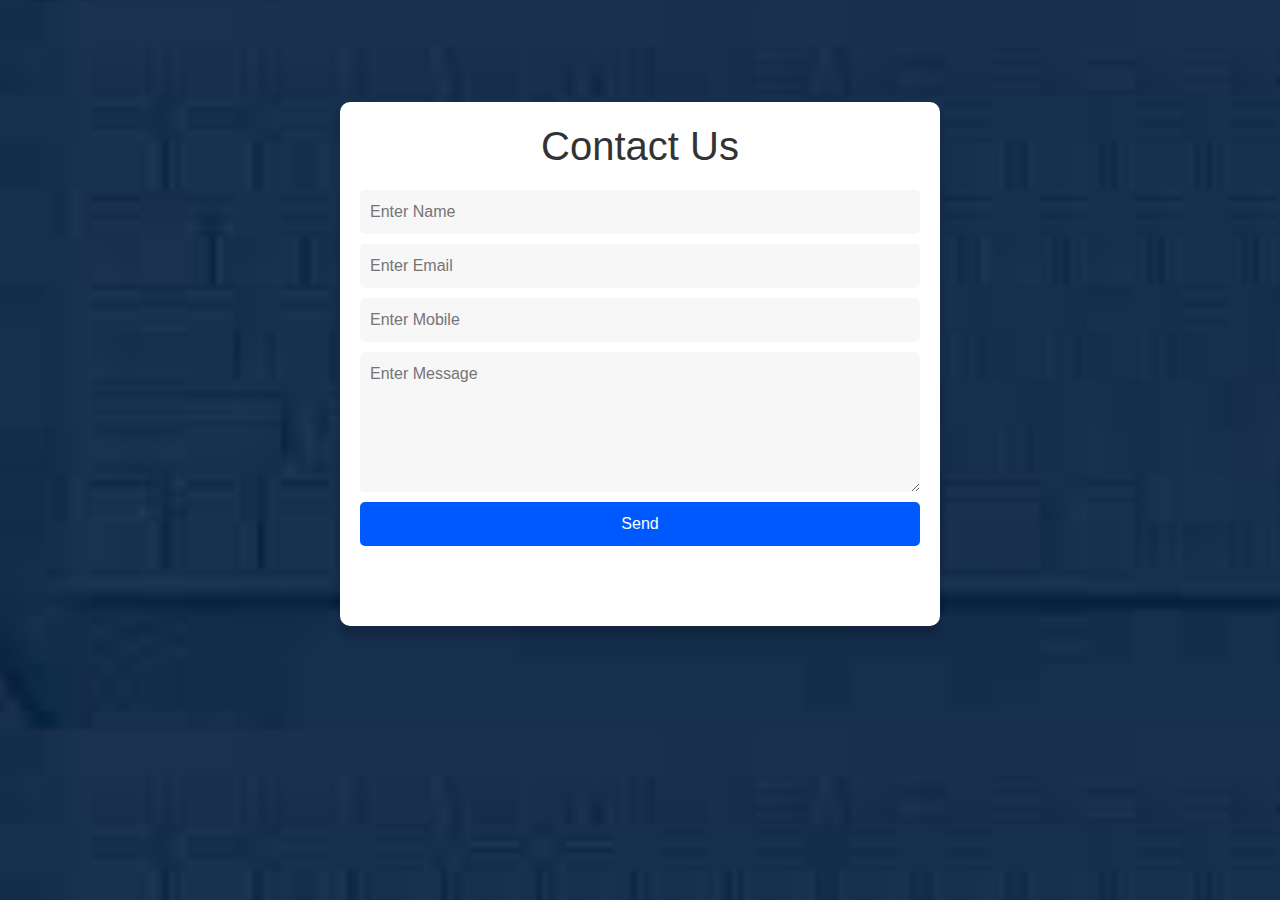
<file: contact.html>
<!DOCTYPE html>
<html lang="en">

<head>
    <meta charset="UTF-8">
    <meta name="viewport" content="width=device-width, initial-scale=1.0">
    <link rel="stylesheet" href="https://maxcdn.bootstrapcdn.com/bootstrap/4.5.2/css/bootstrap.min.css">
    <link rel="stylesheet" type="text/css" href="contact.css">
    <title>Contact</title>
</head>

<body>
    <div class="container">
        <h1>Contact Us</h1>
        <form id= "myform" action="https://script.google.com/macros/s/AKfycbwgRzdBYrg_qYNUjYHARaSxUA6xB2kkqV7XgK9reTupG9vwb7vvOAyGdPypVqaIYppEfw/exec" method="post">
            <input type="text" name="name" id="name" placeholder="Enter Name">
            <input type="email" name="email" id="email" placeholder="Enter Email">
            <input type="Number" name="phone" id="number" placeholder="Enter Mobile">
            <textarea cols="10" name="message" id="msg" rows="5" placeholder="Enter Message"></textarea>
            <button type="submit">Send</button>
        </form>
        <div class="message">
            <div class="success" id="success">Your Message sent Successfully!!</div>
            <div class="danger" id="danger">Field's can't be empty!!</div>
        </div>
    </div>
    <!-- <script>
        new WOW().init();


    </script> -->
    <script src="script.js">    </script>
    <script src="https://maxcdn.bootstrapcdn.com/bootstrap/4.5.2/js/bootstrap.min.js"></script>
</body>

</html>
</file>
<file: contact.css>
body{
    background-image: url('images/contact1.jpg');
    background-size: cover;
    background-position: center;
    width: 100%;
    max-width: 100%;
    height: 100%;
    margin:  0px;
    padding: 0px;
    overflow-x: hidden;
}
.container{
    width: 80%;
    max-width: 600px;
    margin: 8% auto;
    padding: 20px;
    background-color: #fff;
    border-radius: 10px;
    box-shadow: 0 10px 10px rgba(0,0,0,0.2);
}
.container h1{
      text-align: center;
      margin-bottom: 20px;
      color: #333;
}
form input,
form textarea{
    display: block;
    width: 100%;
    margin-bottom: 10px;
    padding: 10px;
    border:none;
    border-radius: 5px;
    background-color: #f7f7f7;
    color:#333;
}
form input:focus,
form textarea:focus{
    outline: none;
    box-shadow: 0 0 5px #333;
}
form button{
    display: block;
    width: 100%;
    padding: 10px;
    border: none;
    border-radius: 5px;
    background-color: rgb(0, 89, 255);
    color: #fff;
    cursor: pointer;
    transition: 0.3s ease;
}
.message{
    width: 100%;
    position: relative;
    margin-bottom: 60px;
    display: flex;
    justify-content: center;
}
.message .success{
    font-size: 20px;
    color: green;
    position: absolute;
    display: none;
}
.message .danger{
    font-size: 20px;
    color: red;
    position: absolute;
    transition: .3s;
    display: none;
}
</file>
